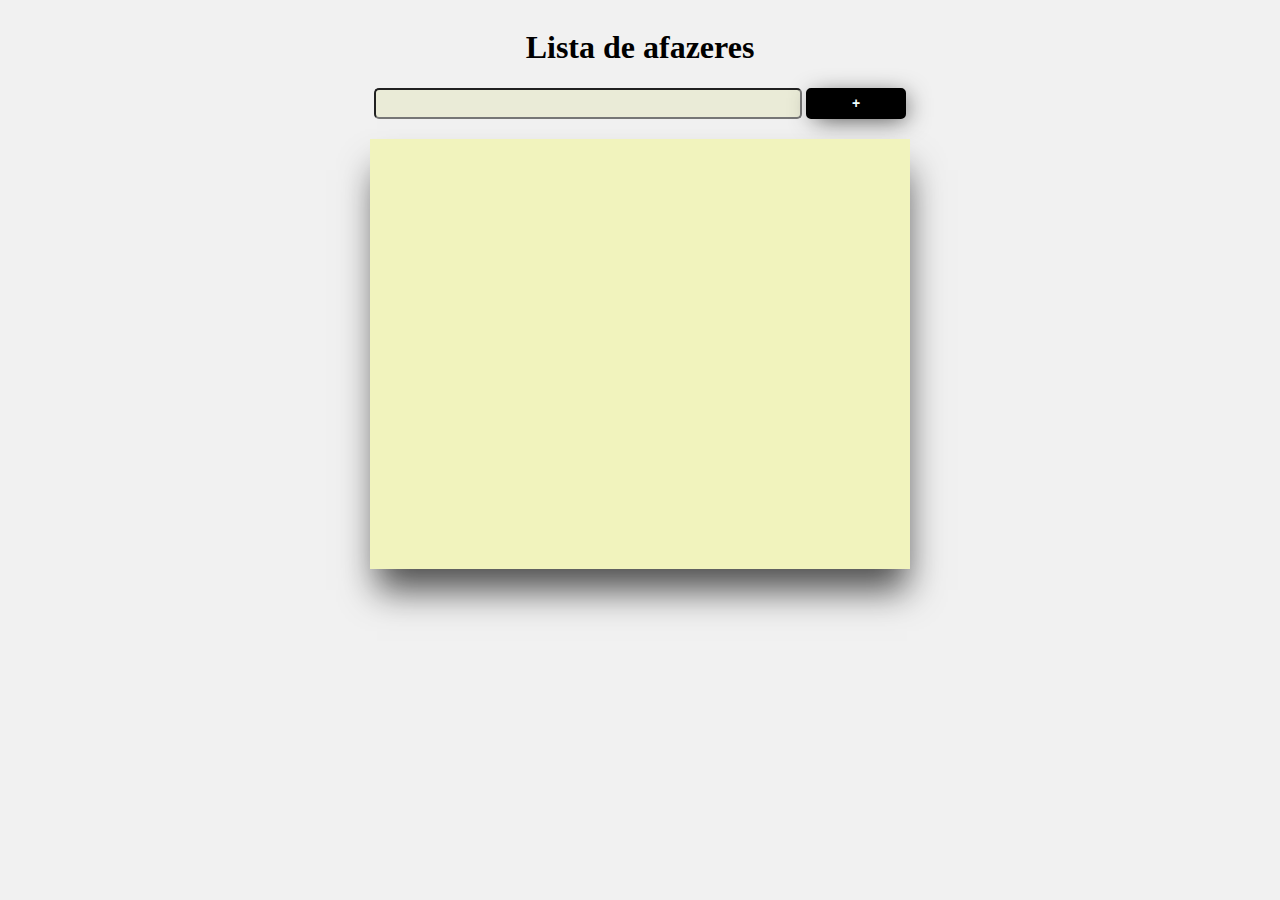
<file: To do List/index.html>
<!DOCTYPE html>
<html lang="en">
<head>
    <meta charset="UTF-8">
    <meta http-equiv="X-UA-Compatible" content="IE=edge">
    <meta name="viewport" content="width=device-width, initial-scale=1.0">
    <title>To do List</title>
    <link rel="stylesheet" href="assets/style.css">
</head>

<body>
    <header>
        <h1>Lista de afazeres</h1>
    </header>

    <form action="" class="container" id="form" data-new-list-form>
        <input data-new-list-input type="text" id="input">
        <button id="add">+</button>
    </form>
    <div class="to-dos" id="toDoContainer" data-lists></div>

    <script src="/To do List/assets/script.js"></script>
</body>
</html>
</file>
<file: To do List/assets/style.css>
header h1{
    text-align: center;
}

html {
    background-color: #f1f1f1;
}

body {
    display: flex;
    flex-direction: column;
    align-items: center;
}

.title {
    font-family: 'Trebuchet MS', 'Lucida Sans Unicode', 'Lucida Grande', 'Lucida Sans', Arial, sans-serif;
    font-size: 40px;
    margin-top: 80px;
    text-align: center;
}

#form {
    text-align: center;
}

#input {
    width: 420px;
    height: 25px;
    background-color: #eaebd7;
    border-radius: 5px;
}

#add {
    width: 100px;
    height: 31px;
    border: 2px solid #000;
    font-family: 'Trebuchet MS', 'Lucida Sans Unicode', 'Lucida Grande', 'Lucida Sans', Arial, sans-serif;
    font-weight: bold;
    font-size: 14px;
    color: azure;
    background-color: #000;
    border-radius: 5px;
    -webkit-box-shadow: 4px 4px 24px -5px rgba(0,0,0,0.78); 
    box-shadow: 4px 4px 24px -5px rgba(0,0,0,0.78);
}

#add:hover {
    cursor: pointer;
    transition: all 0.3s;
    -webkit-box-shadow: 4px 4px 24px 2px rgba(0,0,0,0.78); 
    box-shadow: 4px 4px 24px 2px rgba(0,0,0,0.78);
}

#toDoContainer {
    width: 500px;
    height: 400px;
    background-color: #f1f3bd;
    font-family: 'Trebuchet MS', 'Lucida Sans Unicode', 'Lucida Grande', 'Lucida Sans', Arial, sans-serif;
    font-size: 20px;
    margin: 20px 74px;
    padding: 15px 20px;
    -webkit-box-shadow: 2px 26px 34px -5px rgba(0,0,0,0.68); 
    box-shadow: 2px 26px 34px -5px rgba(0,0,0,0.68);
}

.div-content.done {
    text-decoration: line-through;
}

.check-button {
    margin-left: 50px;
    background-color: #000;
    border: 1px solid #000;
    border-radius: 5px;
    -webkit-box-shadow: 4px 4px 24px -5px rgba(0,0,0,0.78); 
    box-shadow: 4px 4px 24px -5px rgba(0,0,0,0.78);
}

.check-button:hover {
    cursor: pointer;
    transition: all 0.3s;
    -webkit-box-shadow: 4px 4px 24px 2px rgba(0,0,0,0.78); 
    box-shadow: 4px 4px 24px 2px rgba(0,0,0,0.78);
}

.delete-button {
    margin-left: 20px;
    background-color: #000;
    border: 1px solid #000;
    border-radius: 5px;
    -webkit-box-shadow: 4px 4px 24px -5px rgba(0,0,0,0.78); 
    box-shadow: 4px 4px 24px -5px rgba(0,0,0,0.78);
}

.delete-button:hover {
    cursor: pointer;
    transition: all 0.3s;
    -webkit-box-shadow: 4px 4px 24px 2px rgba(0,0,0,0.78); 
    box-shadow: 4px 4px 24px 2px rgba(0,0,0,0.78);
}

.div-content {
    width: 60%;
    display: inline-block;
}

.div-buttons {
    width: 30%;
</file>
